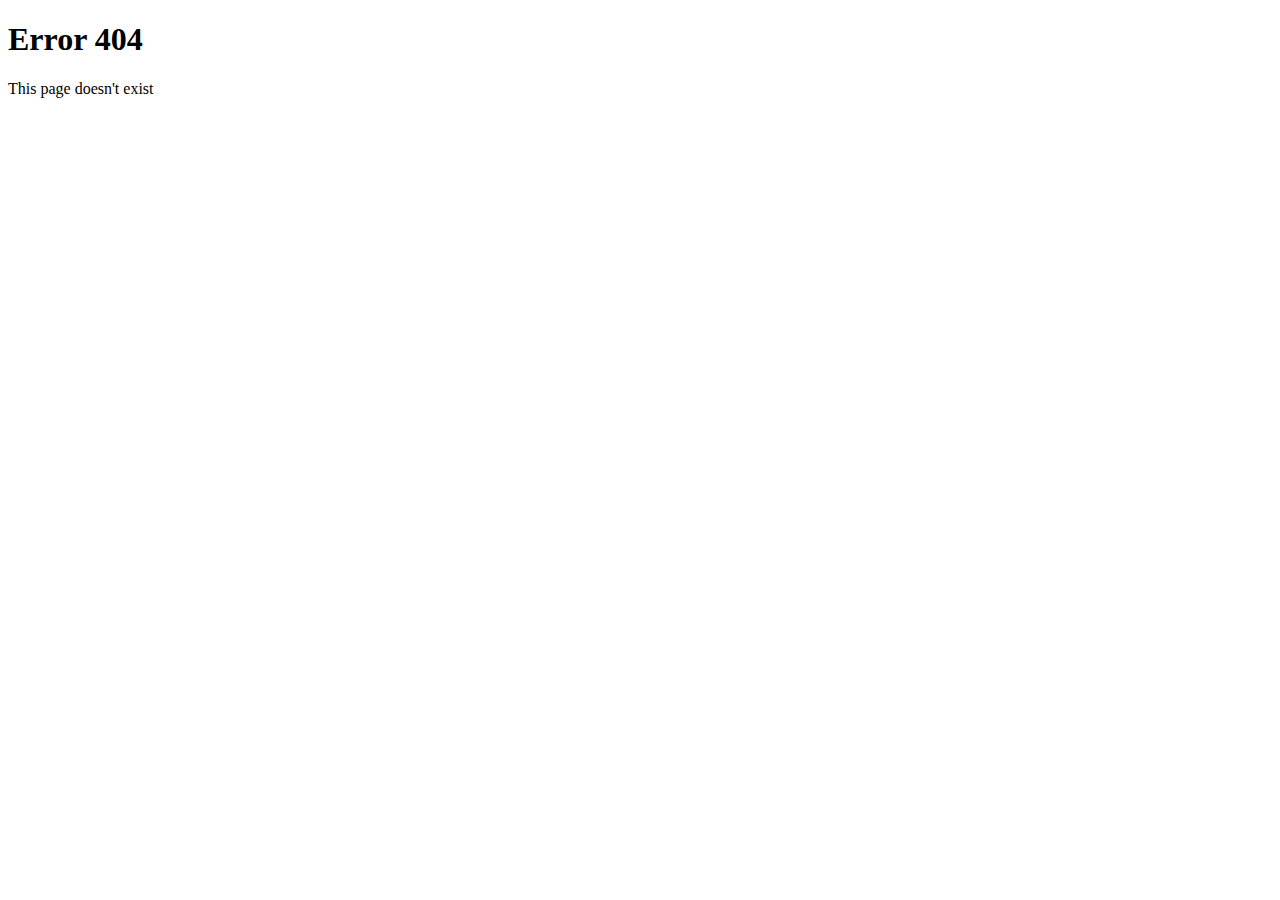
<file: web/templates/err404.html>
<!DOCTYPE html>
<html lang="fr">
<head>
    <meta charset="UTF-8">
    <meta name="viewport" content="width=device-width, initial-scale=1.0">
    <title>404 Error</title>
</head>
<body>
    <h1>Error 404</h1>
    <p>This page doesn't exist</p>
</body>
</html>
</file>
